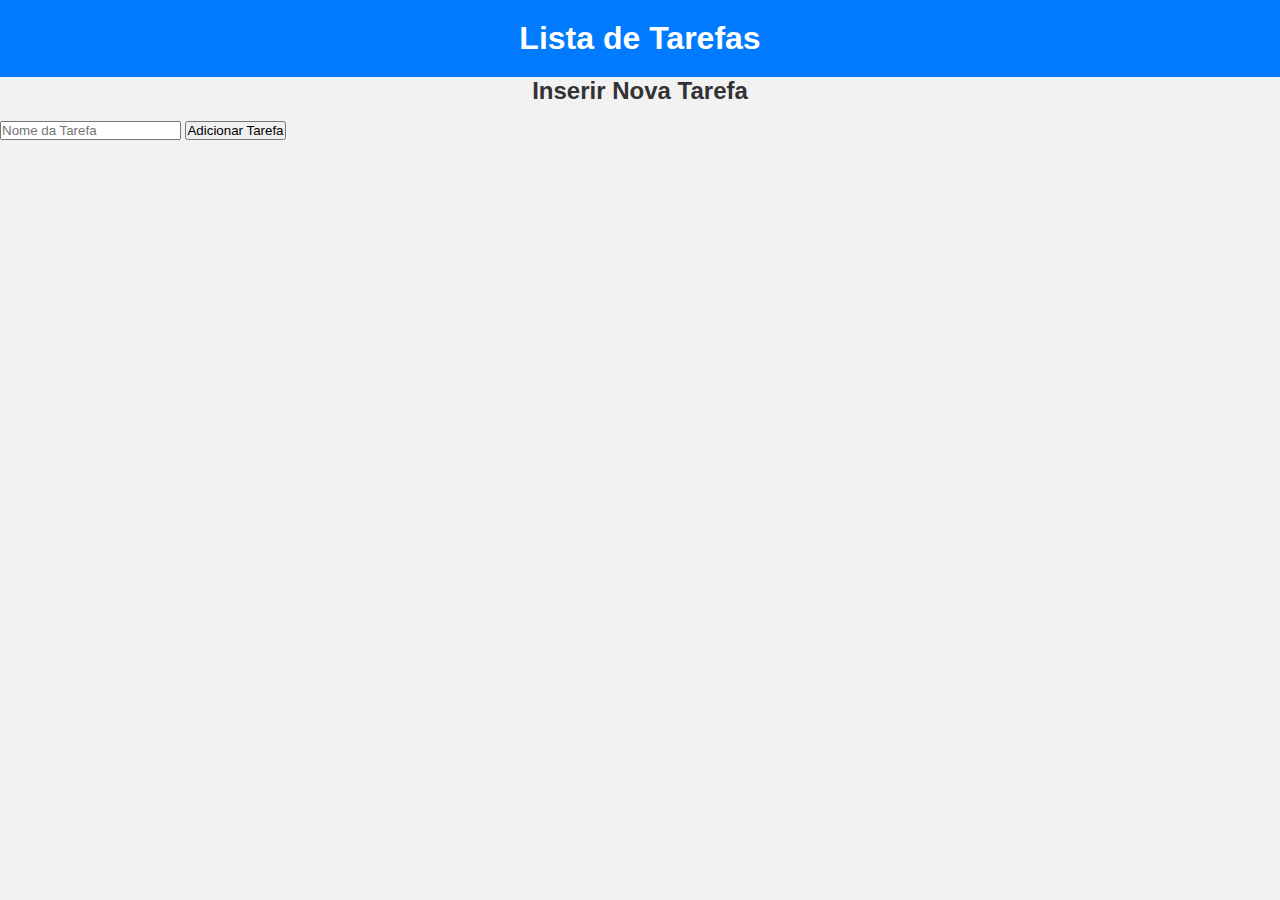
<file: exerciciojquery.html>
<!DOCTYPE html>
    <html lang="pt-BR">
    <head>
    <meta charset="UTF-8" />
    <meta name="viewport" content="width=device-width, initial-scale=1.0" />
    <title>Lista de Tarefas</title>
    <link rel="stylesheet" href="main.css" />
    </head>
    <body>
    <header>
    <h1>Lista de Tarefas</h1>
    </header>
    <form>
    <h2>Inserir Nova Tarefa</h2>
    <input type="text" id="tarefa" required placeholder="Nome da Tarefa" />
    <button type="submit">Adicionar Tarefa</button>
    </form>
    <ul>
    <li>
        <div class="overlay-tarefa-link"></div>
    </li>
    </ul>
    <script src="https://code.jquery.com/jquery-3.7.1.min.js"></script>
    <script src="./main.js"></script>
    </body>
    </html>
</file>
<file: main.css>
* {
    margin: 0;
    padding: 0;
    box-sizing: border-box;
    font-family: 'Roboto', sans-serif;
}

body {
    background-color: #f2f2f2;
    color: #333;
}

header {
    background-color: #007bff;
    color: #fff;
    text-align: center;
    padding: 20px 0;
    margin: 0 auto;
}

h2 {
    text-align: center;
    margin-bottom: 16px;
}

.container {
    max-width: 600px;
    margin: 0 auto;
    padding: 20px;
    margin-top: 30px;
    background-color: #fff;
    box-shadow: 0 0 10px rgba(0, 0, 0, 0.1);
}

.form-campo {
    margin-bottom: 20px;
}

.form-campo label {
    display: block;
    font-weight: bold;
    margin-bottom: 5px;
}

.form-campo input {
    width: 100%;
    padding: 10px;
    border: 1px solid #ccc;
    border-radius: 5px;
}

.container button {
    background-color: #007bff;
    color: white;
    padding: 10px 20px;
    border: none;
    cursor: pointer;
    font-weight: bold;
    display: inline-block;
}

.error {
    color: red
}
</file>
